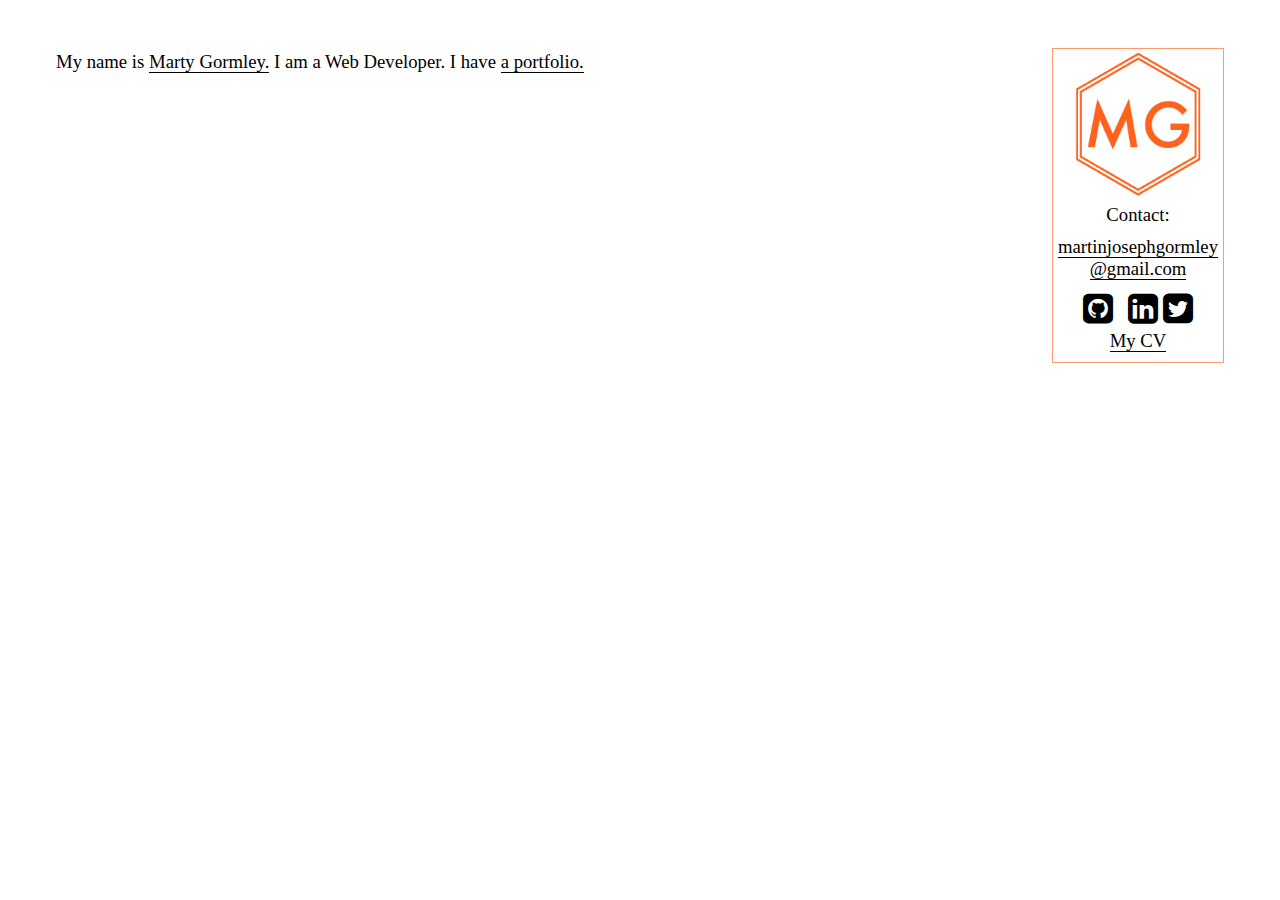
<file: public/home.html>
<!DOCTYPE html>
<html>
<head>
  <title>Marty Gormley</title>
  <script src="https://ajax.googleapis.com/ajax/libs/jquery/2.1.3/jquery.min.js"></script>
  <script type="text/javascript" src="./js/app.js"></script>
  <link rel="stylesheet" href="http://yui.yahooapis.com/pure/0.6.0/pure-min.css">
  <link rel="stylesheet" href="http://yui.yahooapis.com/pure/0.6.0/grids-responsive-min.css">
  <link rel="stylesheet" href="https://maxcdn.bootstrapcdn.com/font-awesome/4.5.0/css/font-awesome.min.css">
  <link rel="stylesheet" type="text/css" href="./css/style.css">
</head>
<body>

  <div class="page pure-g">

    <section class="about-me-section pure-u-md-3-4 pure-u-1">
      <div class="about-me-line line-1">
        <h3>My name is <span class="reveal reveal-1">Marty Gormley.</span> I am a Web Developer. I have <span class="open-portfolio">a portfolio.</span></h3>
      </div>
      <div class="about-me-line line-2">
        <h3>After organising tech events and casually teaching myself some programming as a hobby, I decided I wanted to seriously pursue <span class="reveal reveal-2">web development</span> as a career and a passion.</h3>
      </div>
      <div class="about-me-line line-3">
        <h3>The Web Development Immersive course at General Assembly proved to be the perfect environment for facilitating my growth as a web developer. Within weeks I was building full-stack web apps with modern technologies and enjoying <span class="reveal reveal-3">every second</span> of it.</h3>
      </div>
      <div class="about-me-line line-4">
        <h3>I am now searching for a Junior Dev position where I can <span class="reveal reveal-4">work and learn</span> creatively in a progressive and modern team.</h3>
      </div>
      <div class="about-me-line line-5">
        <h3>Thank you for reading. Please feel free to check out <span class="open-portfolio">my portfolio</span> below and I look forward to chatting!</h3>
      </div>


      <div class="portfolio-overview pure-g">
        <div class="myspace-overview portfolio-item pure-u-md-1-2 pure-u-1">
          <h3>MySpace</h3>
          <img class="myspace-img" src="./img/MySpaceLogoCyanThinOutline.png">
        </div>
        <div class="viberate-overview portfolio-item pure-u-md-1-2 pure-u-1">
          <h3>VibeRate</h3>
          <img class="viberate-img" src="./img/VibeRateLogoCyanThinOutline.png">
        </div>
        <div class="screencapp-overview portfolio-item pure-u-md-1-2 pure-u-1">
          <h3>ScreenCapp</h3>
          <img class="screencapp-img" src="./img/ScreenCappLogoCyanThinOutline.png">
        </div>
        <div class="lemonadestand-overview portfolio-item pure-u-md-1-2 pure-u-1">
          <h3>LemonadeStand</h3>
          <img class="lemonadestand-img" src="./img/LemonLogoThinOutlineCyan.png">
        </div>
      </div>

      <div class="myspace-display pure-g">

        <div class="pure-u-md-1-4 pure-u-1">
          <h4>MySpace</h4>
          <img class="myspace-img" src="./img/MySpaceLogoCyanThinOutline.png">
        </div>

        <div class="pure-u-md-1-2 pure-u-1">
          <img id="screenshot" src="./img/MySpaceScreen.jpg">
        </div>

        <div class="pure-u-md-1-4 pure-u-1">
          <h4 class="myspace-back back-button"><i class="fa fa-arrow-left"></i>Back</h4>
        </div>

        <div class="pure-u-1">
          <p>A social networking app where you can present your personality/interests and connect with friends. This was my final project at GA and I thought it would be interesting to take what was a new concept from the previous decade and recreate it using modern technologies. It provided me with an excellent opportunity to practice and present a lot of which I had learnt at GA.</p> 
          <p>Tech - An app built on Node & Express. I used Angular for a frontend framework and Mongoose to handle my database.</p>
          <ul class="app-links">
            <li><a href="http://www.originalmyspace.herokuapp.com" target="_blank">Launch App</a></li>
            <li><a href="https://github.com/martyjg/wdi-project-4" target="_blank">See the Code</a></li>
          </ul>
        </div>

      </div>

      <div class="viberate-display pure-g">

        <div class="pure-u-md-1-4 pure-u-1">
          <h4>VibeRate</h4>
          <img class="viberate-img" src="./img/VibeRateLogoCyanThinOutline.png">
        </div>

        <div class="pure-u-md-1-2 pure-u-1">
          <img id="screenshot" src="./img/VibeRateScreen.jpg">
        </div>

        <div class="pure-u-md-1-4 pure-u-1">
          <h4 class="viberate-back back-button"><i class="fa fa-arrow-left"></i>Back</h4>
        </div>

        <div class="pure-u-1">
          <p>An app where a user can pitch an idea to a group of friends and vote positively or negatively on ideas pitches to them. This was a group project built in 5 days. My role was Git Master and to assist the developers when they faced issues via pair programming. I had an opportunity to learn version control in a team setting and managed our team effectively.
          </p>
          <p>Tech - an API built on Node & Express with an emoji API. Front-end built with JavaScript.
          </p>
          <ul class="app-links">
            <li><a href="https://github.com/martyjg/wdi-project-3" target="_blank">See the Code</a></li>
          </ul>
        </div>


      </div>


    </section>

    <section class="contact-section pure-u-md-1-4 pure-u-1">
      <div class="contact-display">
        <span class="contact-logo"><img src="./img/InitialLLogoHex.png"></span>
        <p>Contact:</p>
        <p><a href="mailto:martinjosephgormley@gmail.com" target="_blank">martinjosephgormley@gmail.com</a></p>
        <div class="social-network-icons">
          <a href="http://www.github.com/martyjg" target="_blank"><i class="fa fa-github-square"></i></a>
          <a href="http://www.linkedin.com/in/martygormley" target="_blank"><i class="fa fa-linkedin-square"></i></a>
          <a href="http://www.twitter.com/martygormley" target="_blank"><i class="fa fa-twitter-square"></i></a>
        </div>
        <p><a href="./MartyGormleyCVJanuary2016.pdf" target="_blank">My CV</a></p>
      </div>
    </section>

  </div>

</body>
</html>
</file>
<file: public/css/style.css>
* {
    /*font-family: Futura, 'Trebuchet MS', Arial, sans-serif;*/
    font-family: "Roboto";
    font-weight: 400;
}

.page {
    margin: 48px;
}

a {
    color: black;
}

a:visited {
    color: black;
}

li {
    list-style-type: none;
    text-decoration: none;
}

/*.about-me-line {
margin-right: 48px;
}*/

h3 {
    line-height: 1.5;
}

h3 span {
    /*text-decoration: underline;*/
    border-bottom: 1px solid black;
}

h3 span:hover {
    background-color: rgba(254, 98, 29, 0.64);
    cursor: pointer;
}

.about-me-section h3 {
    margin-top: 0;
}

@media (min-width: 800px) {
    .about-me-section {
        float: left;
        width: 70%;
    }
}

.contact-section {
    margin-top: 30px;
    box-sizing: border-box;
    font-size: 1.17em;
}

@media (min-width: 800px) {
    .contact-section {
        margin-top: 0;
        float: right;
    }
}

.contact-display {
    border: 1px solid rgba(254, 98, 29, 0.64);;
    text-align: center;
    width: 170px;
}

.contact-display a {
    word-wrap: break-word;
}

.contact-display > p {
    margin-top: 0;
    margin-bottom: 10px;
}

.contact-display > p > a {
    text-decoration: none;
    border-bottom: 1px solid black;
}

.contact-display > p > a:hover {
    background-color: rgba(254, 98, 29, 0.64);
    cursor: pointer;
}

.contact-display > p:first-child {
    margin-top: 10px;
}

.contact-logo img {
    width: 150px;
    height: 150px;
}

.contact-display .social-network-icons {
    margin: 0;
}

.social-network-icons a {
    font-size: 35px;
}

.social-network-icons a i:hover {
    background-color: rgba(254, 98, 29, 0.64);
}

.social-network-icons a:first-child {
    padding-right: 10px;
}

.portfolio-overview, .project-display {
    box-sizing: border-box;
    max-width: 680px;
    min-height: 680px;
    margin: 0 auto;
    border: 1px solid #24F1EC;
}

.project-title {
    font-size: 1.17em;
}

.portfolio-item {
    text-align: center;
    /*float: left;*/
    /*width: 307px;*/
    min-height: 338px;
    box-sizing: border-box;
    border: 5px solid white;
}

.portfolio-item h3 {
    margin-top: 75px;
}

.myspace-img {
    width: 100px;
    height: 100px;
}

.viberate-img {
    width: 110px;
    height: 110px;
}

.screencapp-img {
    width: 110px;
    height: 110px;
}

.lemonadestand-img {
    width: 100px;
    height: 100px;
}

.dating-img {
    width: 100px;
    height: 100px;
}

.portfolio-item:hover {
    background-color: rgba(254, 98, 29, 0.64);;
}

#screenshot {
    width: 100%;
    margin-right: 0;
    margin-left: 0;
}

.project-display > * {
    text-align: center;
}

.project-display > * > * {
    padding: 0;
    margin: 20px;
}

.app-links > li:first-child {
    margin-bottom: 30px;
}

.app-links > * > * {
    padding: 10px;
    border: 1px solid #24F1EC;
}

.app-links > * > *:hover {
    background-color: #FE621D
}

.back-button {
    text-align: right;
}

.back-button:hover {
    background-color: #FE621D;
}

.listed-skills {
    margin: 10px 0 20px 0;
}

a.cv-link {
    text-decoration: none;
}

.inline-block {
    margin-left: auto;
    margin-right: auto;
}
</file>
